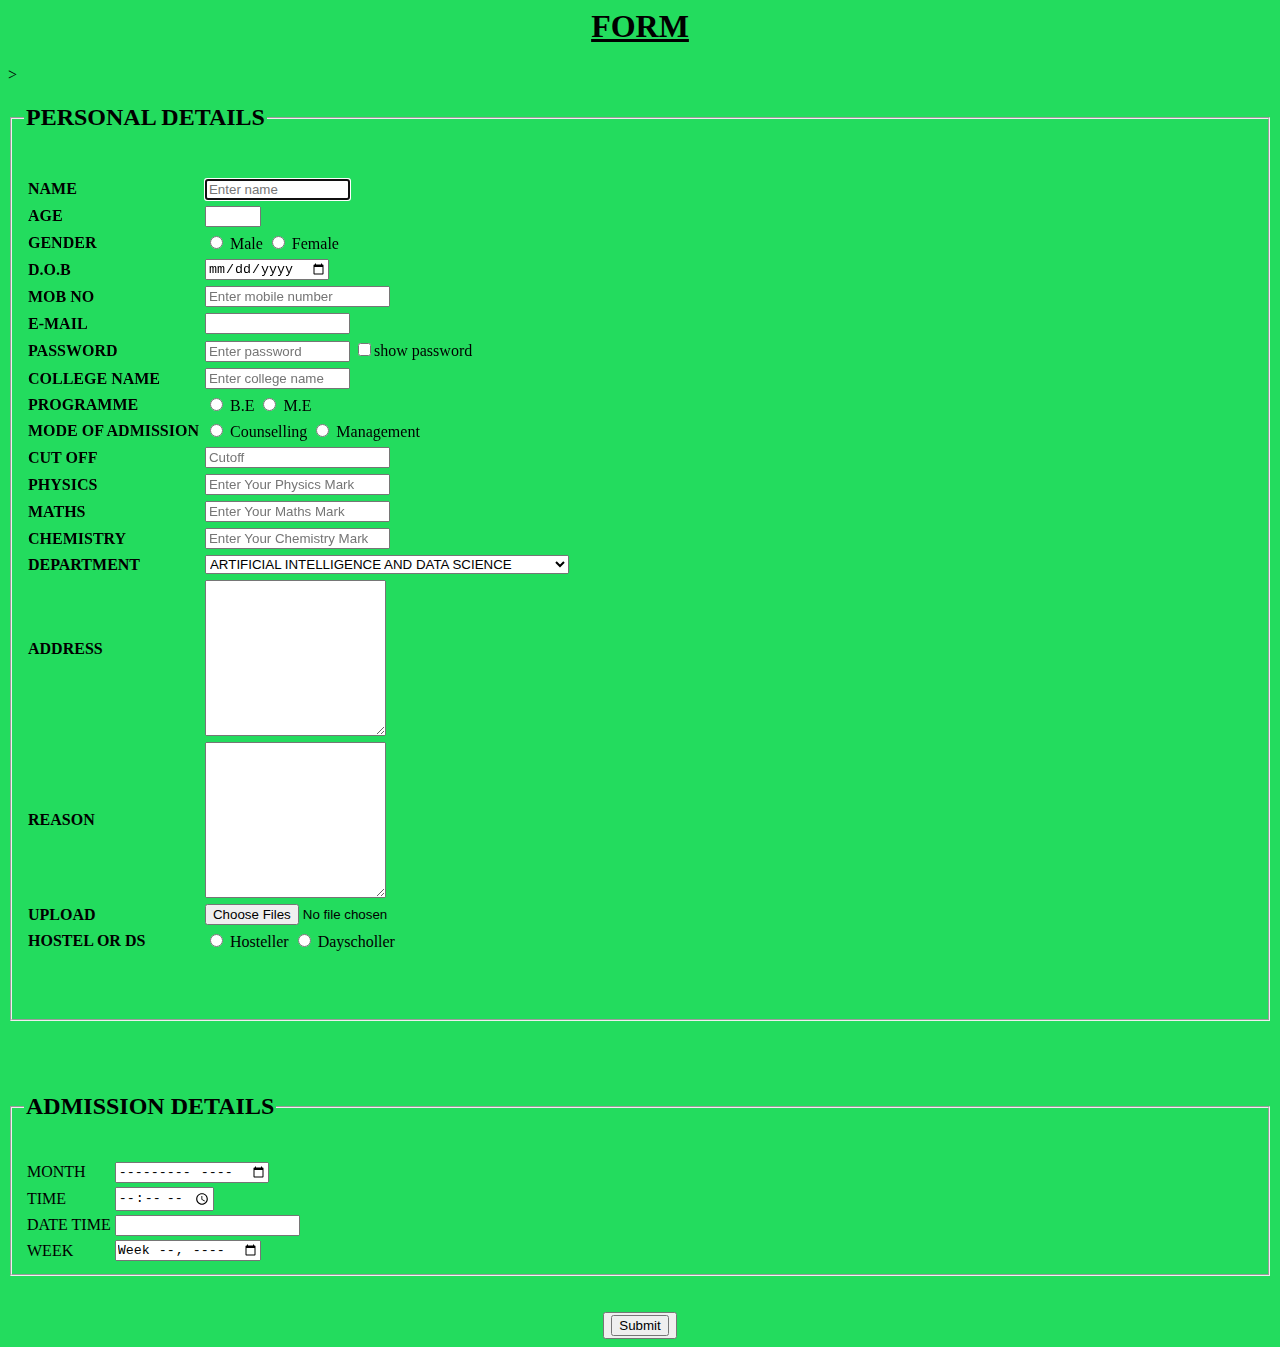
<file: form.html>
<html>  
<head>
  <title>ADMISSION FORM</title>
  <style>
  .dark{background-color:black;}
  body{
      background-color:#23dc5e;
	   
  }
  </style>
</head>
<body>
<h1 "font-size:30px"><u><center>FORM </center></u></h1>
 <form name='submit-to-google-sheet'>>
 <fieldset >
  
   <legend><h2>PERSONAL DETAILS</h2></legend></h2>


	<table cellpadding="2" cellspacing="2">
	<tr>
	<td><label><b>NAME</b></label></td>
   <td><input type="text" name="name" size="15" maxlength="35" placeholder="Enter name" autofocus required></td>
	</tr>
   <tr>
	<td><b>AGE</b></td>
	<td><input type="number" name="age" min="3" max="10" step="1" autofocus required></td>
	</tr>
	<br>
	<tr>
	<td><label><b>GENDER</b></label></td>
	<td><input type="radio" id="Male" name="gender" value="m">
   <label>Male</label>
	<input type="radio" id="Female" name="gender" value="f">
	<label>Female</label></td>
	</tr>
	<tr>
	<td><b>D.O.B</b></td><td><input type="date" name="dob" ></td>
	</tr>
	<tr>
   <td><label><b>MOB NO</b></label></td>
	<td><input type="number" name="mobileno" placeholder="Enter mobile number"  maxlength="10"     step="1"  autofocus required></td>
   </tr>
   <tr>
	<td><label><b>E-MAIL</b></label></td>
	<td><input type="email" size="15" name="e-mail" required></td>
	</tr>
	<tr>
	<td><label><b>PASSWORD</b></label></td>
	<td><input type="password" name="pass" maxlength="10" placeholder="Enter password" size="15" id="password" required >
	<input type="checkbox" onclick="myFunct()"><label>show password</td>
	</tr>
	
   <tr>
   <td><label><b>COLLEGE NAME</b></label></td>
	<td><input type="text" name="college" maxlength="1000" placeholder="Enter college name" size="15" required></td>
	</tr>
	<tr>
   <td><Label><b>PROGRAMME</b></label></td>
	<td><input type="radio"id="BE" name="prog" value="BE">
   <label>B.E</label>
	<input type="radio"id="ME" name="prog" value="BE">
   <label>M.E</label>
   </tr>
   <tr>
   <td><Label><b>MODE OF ADMISSION</b></label></td>
	<td><input type="radio"id="COUNSELLING" name="mode" value="counselling">
   <label>Counselling</label>
	<input type="radio"id="management" name="mode" value="counselling">
   <label>Management</label></td>
   </tr>
   
   <tr>
   <td><label><b>CUT OFF</b></label></td>
	<td><input type="number" name="cutoff" placeholder="Cutoff"  maxlength="10"     step="1"  autofocus required></td>
   </tr>
   <tr>
   <td><label><b>PHYSICS</b></label></td>
	<td><input type="number" name="phy" placeholder="Enter Your Physics Mark"  maxlength="10"     step="1"  autofocus required></td>
   </tr>
   <tr>
   <td><label><b>MATHS</b></label></td>
	<td><input type="number" name="mat" placeholder="Enter Your Maths Mark"  maxlength="10"     step="1"  autofocus required></td>
   </tr>
   <tr>
   <td><label><b>CHEMISTRY</b></label></td>
	<td><input type="number" name="chem" placeholder="Enter Your Chemistry Mark"  maxlength="10"     step="1"  autofocus required></td>
   </tr>
	<tr>
	<td><label><b>DEPARTMENT</b></label></td>
 	<td><select name="dept">
    	<option>COMPUTER SCIENCE AND ENGINEERING</option>
		<option value="INFORMTION TECHNOLOGY">INFORMTION TECHNOLOGY</option>
		<option value="ELECTRONICS AND COMMUNICATION ENGINEERING">ELECTRONICS AND COMMUNICATION ENGINEERING</option>
		<option value="ELECTRICAL AND ELECTRONICS ENGIBNEERING">ELECTRICAL AND ELECTRONICS ENGIBNEERING</option>
		<Option value="MECHANICAL ENGINEERING">MECHANICAL ENGINEERING</option>
		<Option value="CHEMICAL ENGINEERING">CHEMICAL ENGINEERING</option>
		<option value="ELECTRICAL AND INSTRUMENTATION ENGINEERING">ELECTRICAL AND INSTRUMENTATION ENGINEERING</option>
                <option value="MECHATRONIC">MECHATRONIC</option>
		<option value="BIO MEDICAL ENGINEERING">BIO MEDICAL ENGINEERING</option>
		<option value="BIO TECHNOLOGY">BIO TECHNOLOGY</option>
		<option selected value="">ARTIFICIAL INTELLIGENCE AND DATA SCIENCE</option>
		<option value="ARTIFICIAL INTELLIGENCE AND MACHINE LEARING">ARTIFICIAL INTELLIGENCE AND MACHINE LEARING</option>
	</select></td>
	</tr>

		
	<tr>
	<td><label><b>ADDRESS</b></label><br><br></td>
	<td><textarea rows="10" cols="20" name="add" tabindex="3" required></textarea></td>
	</tr>
	<tr>
   <td><b>REASON</b></td><td><textarea rows="10" cols="20" name="reason" tabindex="3" required></textarea></td>
	</tr>
	<tr>
	<td><b>UPLOAD</b></td><td><input type="file" name="upload" multiple ></td>
	</tr>
	<tr>
   <td><Label><b>HOSTEL OR DS</b></label></td>
	<td><input type="radio"id="hosteller" name="hostel" value="hosteller">
   <label>Hosteller</label>
	<input type="radio"id="DAYSCHOLLOR" name="hostel" value="dayscholr">
   <label>Dayscholler</label></td>
   </tr>
	</table>
	<br><br><br>
   </fieldset><br><br>
</form>
	<fieldset>
	<legend><h2>ADMISSION DETAILS</h2></legend>
	<table>
	<tr>
	<td>MONTH</td><td><input type="month" name="month"></td>
	</tr>
	<pre></pre>
	<tr>
	<td>TIME</td><td><input type="time" name="time"></td>
	</tr>
	<tr>
	<td>DATE TIME</td><td><input type="date time-local"name="timelocal"></td>
	</tr>
	<tr>
	<td>WEEK</td><td><input type="week" name="week"></td>
	</tr>
	</table>
	</fieldset>
	<br><br>
   <center><button><a href="C:\New folder\submit.html"><input type="submit"></a></button></center>
		<script>
function myFunct() {
  var x = document.getElementById("password");
  if (x.type === "password") {
    x.type = "text";
  } else {
    x.type = "password";
  }
}
 const scriptURL = 'https://script.google.com/macros/s/AKfycbwuokfBAreCyNsFF46eqW3c4EXIF8yEqnTSwk-020Sv5yWYZ-NjwHinidGtI5MdHW5T/exec'
  const form = document.forms['submit-to-google-sheet']

  form.addEventListener('submit', e => {
    e.preventDefault()
    fetch(scriptURL, { method: 'POST', body: new FormData(form)})
      .then(response => console.log('Success!', response))
      .catch(error => console.error('Error!', error.message))
  })
</script>

  </body>
</html>
</file>
